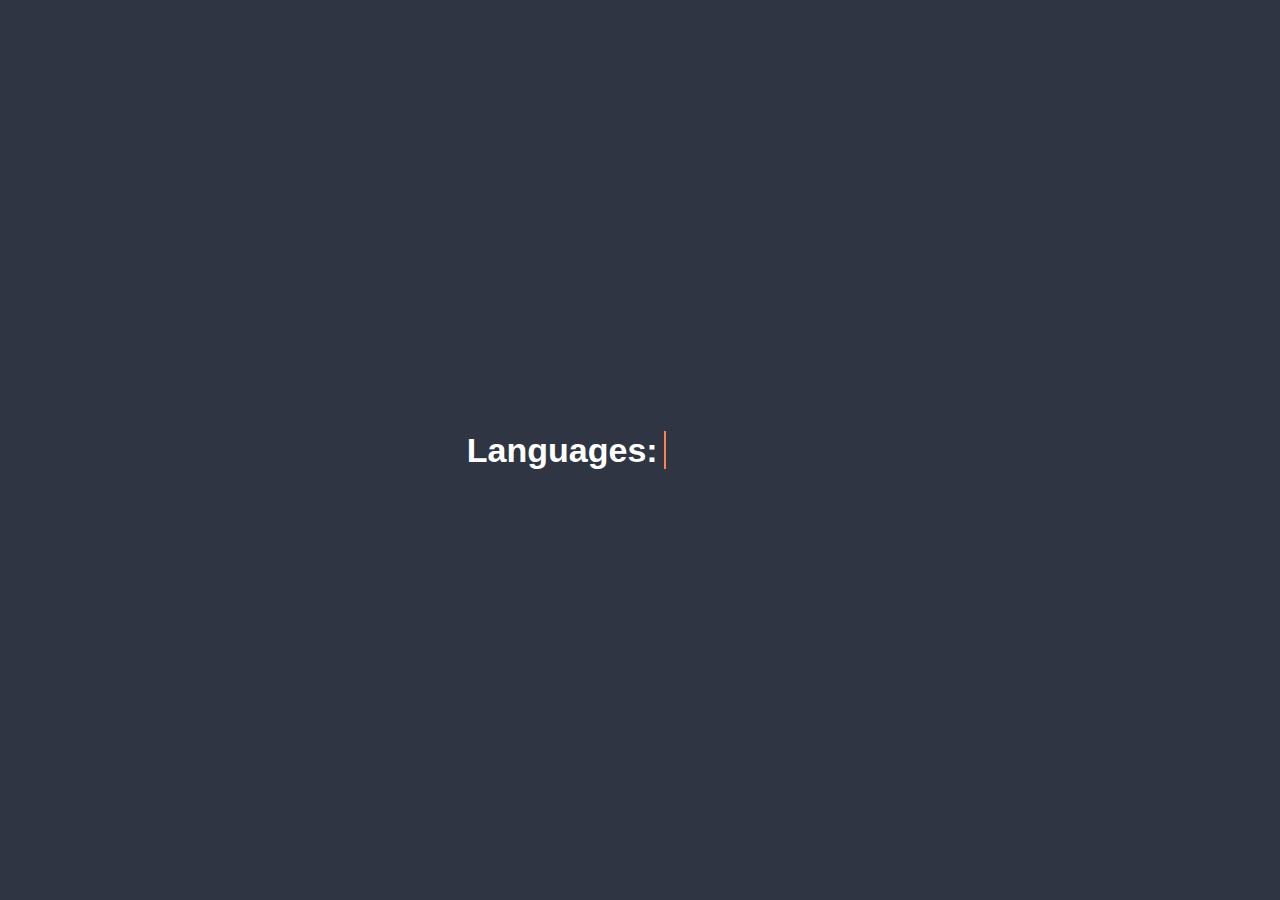
<file: WEBSITE/typinganimation.html>
<!DOCTYPE html>
<html lang="en">
<head>
    <meta charset="UTF-8">
    <meta http-equiv="X-UA-Compatible" content="IE=edge">
    <meta name="viewport" content="width=device-width, initial-scale=1.0">
    <title>Text Typing Animation</title>
    <link rel="stylesheet" href="typinganimation.css">
</head>
<body>
    <div class="animated-text">
        Languages: <span></span>
    </div>
</body>
</html>
</file>
<file: WEBSITE/typinganimation.css>
body{
    margin: 0;
    padding: 0;
    background-color: #2f3542;
    color: #fff;
    height: 100vh;
    display: flex;
    align-items: center;
    justify-content: center;
    font-family: "Montserrat", sans-serif;
}

.animated-text{
    font-size: 34px;
    font-weight: 600;
    min-width: 280px;
}

.animated-text span{
    position: relative;
}

.animated-text span::before{
    content: "Youtuber";
    color: #ff7f50;
    animation: words 20s infinite;
}

.animated-text span::after{
    content: "";
    position: absolute;
    width: calc(100% + 8px);
    height: 100%;
    background-color: #2f3542;
    border-left: 2px solid #ff7f50;
    right: -8px;
    animation: cursor .8s infinite, typing 20s steps(14) infinite;
}

@keyframes cursor {
    to{
        border-left: 2px solid #ff7f5000;
    }
}

@keyframes words {
    0%,20%{
        content: "C++";
    }
    21%,40%{
        content: "C";
    }
    41%,60%{
        content: "Python";
    }
    61%,80%{
        content: "HTML";
    }
    81%,100%{
        content: "CSS";
    }
}

@keyframes typing {
    10%,15%,30%,35%,50%,55%,70%,75%,90%,95%{
        width: 0;
    }
    5%,20%,25%,40%,45%,60%,65%,80%,85%{
        width: calc(100% + 8px);
    }
}
</file>
